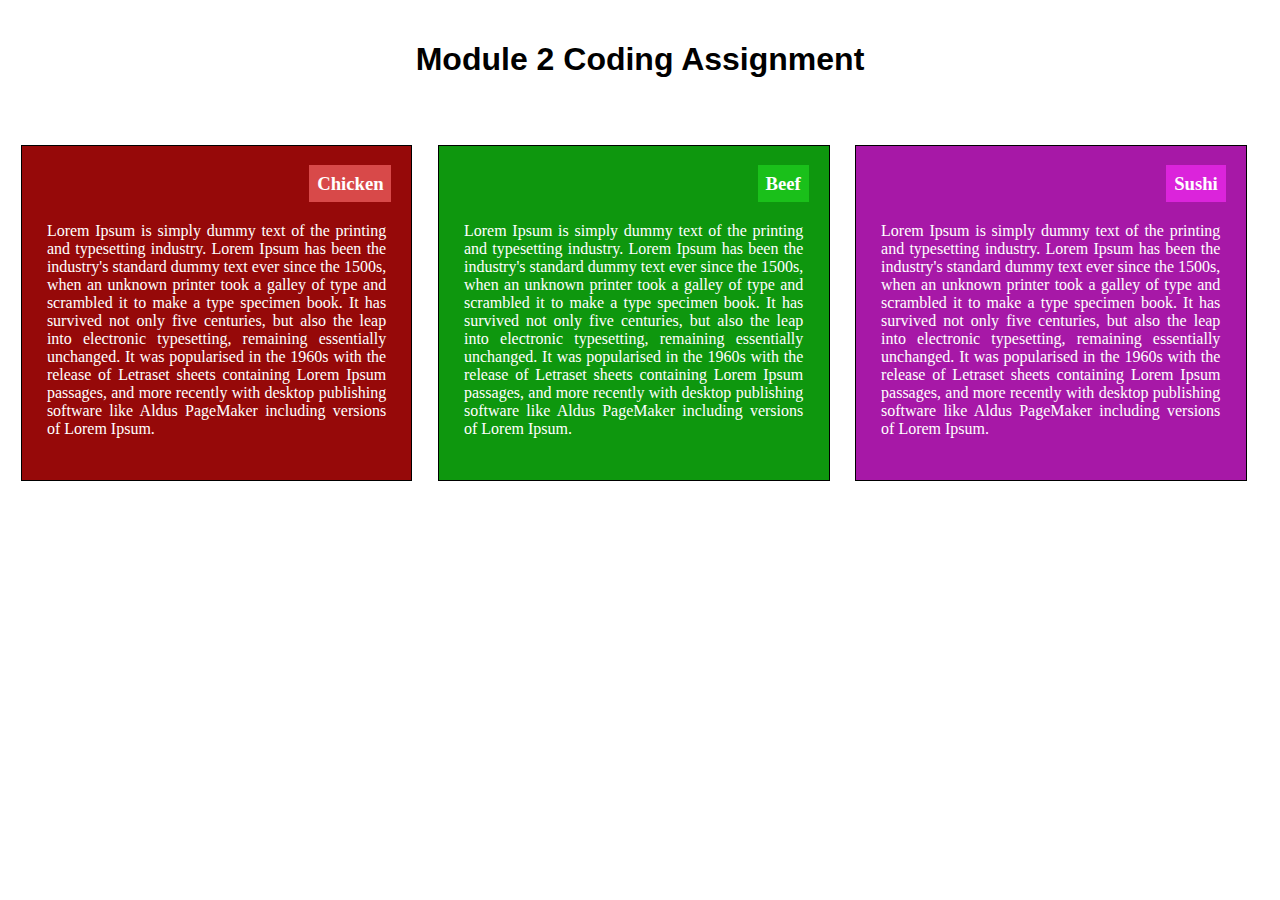
<file: module2-solution/index.html>
<!DOCTYPE html>
<html>
<head>
<link rel="stylesheet" href="css/style.css">
<meta name="viewport" content="width=device-width, initial-scale=1">

    <title>Module 2 Coding Assignment</title>
</head>
<body>

    <h1>Module 2 Coding Assignment</h1>

    <div class="container">
        <div class="row">
            <section class="section1">
            <h3>Chicken</h3>
                <p>Lorem Ipsum is simply dummy text of the printing and typesetting industry. 
                Lorem Ipsum has been the industry's standard dummy text ever since the 1500s, 
                when an unknown printer took a galley of type and scrambled it to make a type specimen book. 
                It has survived not only five centuries, but also the leap into electronic typesetting, 
                remaining essentially unchanged. It was popularised in the 1960s with the release of Letraset 
                sheets containing Lorem Ipsum passages, and more recently with desktop publishing software like Aldus 
                PageMaker including versions of Lorem Ipsum.</p>
            </section>

            <section class="section2">
            <h3>Beef</h3>
                <p>Lorem Ipsum is simply dummy text of the printing and typesetting industry. 
                Lorem Ipsum has been the industry's standard dummy text ever since the 1500s, 
                when an unknown printer took a galley of type and scrambled it to make a type specimen book. 
                It has survived not only five centuries, but also the leap into electronic typesetting, 
                remaining essentially unchanged. It was popularised in the 1960s with the release of Letraset 
                sheets containing Lorem Ipsum passages, and more recently with desktop publishing software like Aldus 
                PageMaker including versions of Lorem Ipsum.</p>
            </section>

            <section class="section3">
            <h3>Sushi</h3>
                <p>Lorem Ipsum is simply dummy text of the printing and typesetting industry. 
                Lorem Ipsum has been the industry's standard dummy text ever since the 1500s, 
                when an unknown printer took a galley of type and scrambled it to make a type specimen book. 
                It has survived not only five centuries, but also the leap into electronic typesetting, 
                remaining essentially unchanged. It was popularised in the 1960s with the release of Letraset 
                sheets containing Lorem Ipsum passages, and more recently with desktop publishing software like Aldus 
                PageMaker including versions of Lorem Ipsum.</p>
            </section>
        </div>
    </div>

</body>
</html>
</file>
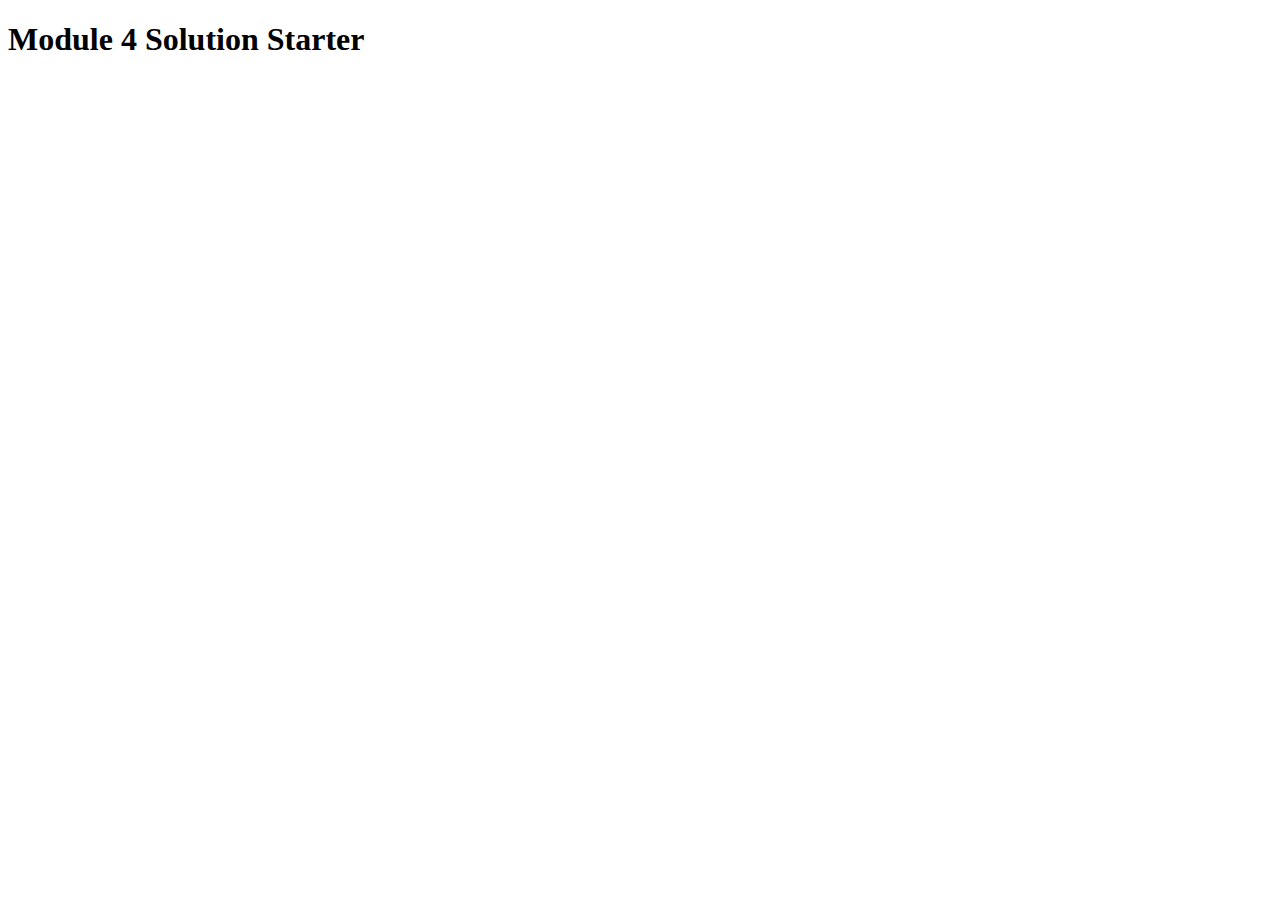
<file: module4-solution/index.html>
<!DOCTYPE html>
<html>
<head>
  <meta charset="utf-8">
  <title>Module 4 Solution Starter</title>
  <script>
    var names = []; // DO NOT REMOVE
  </script>
  <script src="js/SpeakHello.js"></script>
  <script src="js/SpeakGoodBye.js"></script>
  <script src="js/script.js"></script>
</head>
<body>
  <h1>Module 4 Solution Starter</h1>
</body>
</html>
</file>
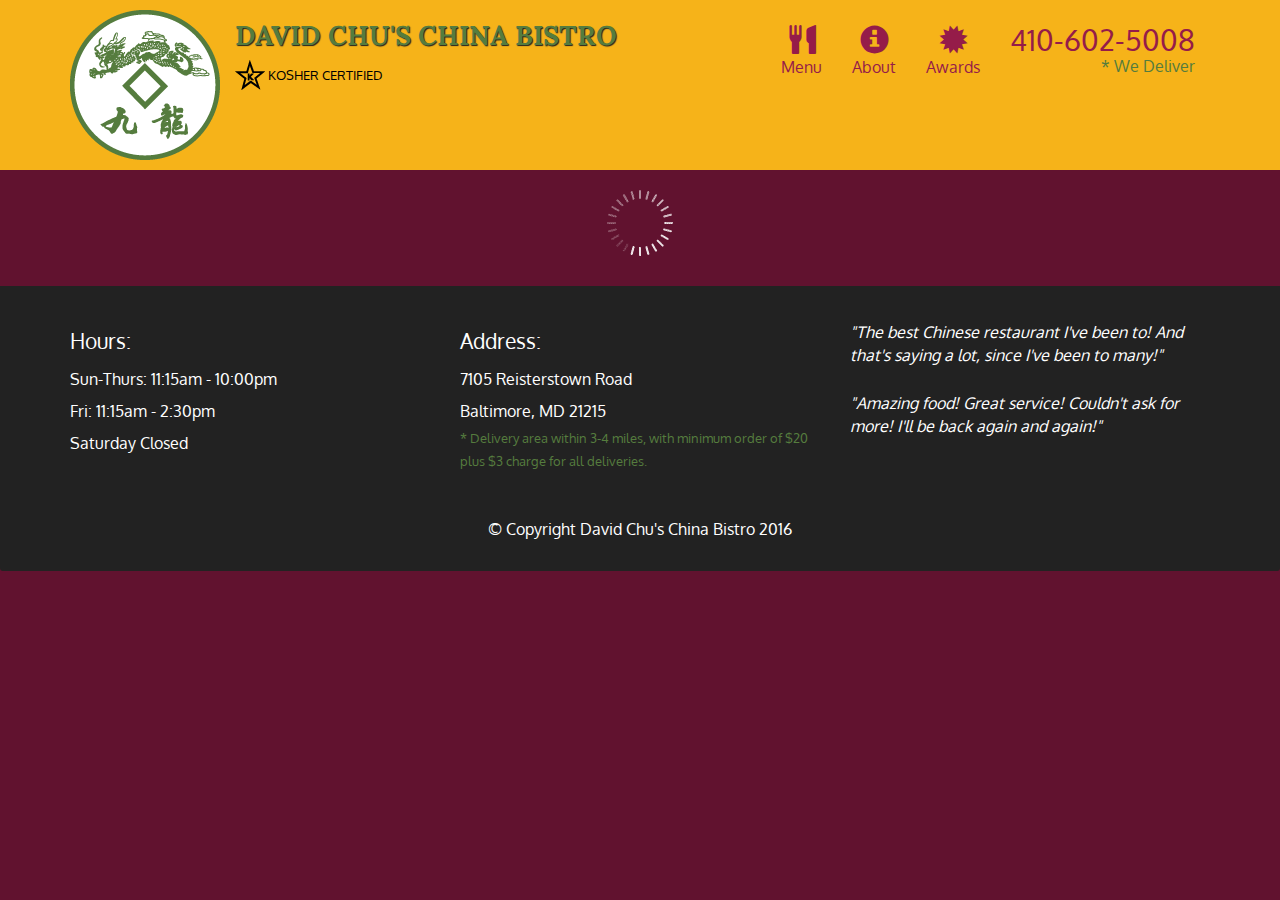
<file: module5-solution/index.html>
<!doctype html>
<html lang="en">
  <head>
    <meta charset="utf-8">
    <meta http-equiv="X-UA-Compatible" content="IE=edge">
    <meta name="viewport" content="width=device-width, initial-scale=1">
    <title>David Chu's China Bistro</title>
    <link rel="stylesheet" href="css/bootstrap.min.css">
    <link rel="stylesheet" href="css/styles.css">
    <link href='https://fonts.googleapis.com/css?family=Oxygen:400,300,700' rel='stylesheet' type='text/css'>
    <link href='https://fonts.googleapis.com/css?family=Lora' rel='stylesheet' type='text/css'>
  </head>
<body>
  <header>
    <nav id="header-nav" class="navbar navbar-default">
      <div class="container">
        <div class="navbar-header">
          <a href="index.html" class="pull-left visible-md visible-lg">
            <div id="logo-img" alt="Logo image"></div>
          </a>

          <div class="navbar-brand">
            <a href="index.html"><h1>David Chu's China Bistro</h1></a>
            <p>
              <img src="images/star-k-logo.png" alt="Kosher certification">
              <span>Kosher Certified</span>
            </p>
          </div>

          <button id="navbarToggle" type="button" class="navbar-toggle collapsed" data-toggle="collapse" data-target="#collapsable-nav" aria-expanded="false">
            <span class="sr-only">Toggle navigation</span>
            <span class="icon-bar"></span>
            <span class="icon-bar"></span>
            <span class="icon-bar"></span>
          </button>
        </div>
        
        <div id="collapsable-nav" class="collapse navbar-collapse">
           <ul id="nav-list" class="nav navbar-nav navbar-right">
            <li id="navHomeButton" class="visible-xs active">
              <a href="index.html">
                <span class="glyphicon glyphicon-home"></span> Home</a>
            </li>
            <li id="navMenuButton">
              <a href="#" onclick="$dc.loadMenuCategories();">
                <span class="glyphicon glyphicon-cutlery"></span><br class="hidden-xs"> Menu</a>
            </li>
            <li>
              <a href="#">
                <span class="glyphicon glyphicon-info-sign"></span><br class="hidden-xs"> About</a>
            </li>
            <li>
              <a href="#">
                <span class="glyphicon glyphicon-certificate"></span><br class="hidden-xs"> Awards</a>
            </li>
            <li id="phone" class="hidden-xs">
              <a href="tel:410-602-5008">
                <span>410-602-5008</span></a><div>* We Deliver</div>
            </li>
          </ul><!-- #nav-list -->
        </div><!-- .collapse .navbar-collapse -->
      </div><!-- .container -->
    </nav><!-- #header-nav -->
  </header>

  <div id="call-btn" class="visible-xs">
    <a class="btn" href="tel:410-602-5008">
    <span class="glyphicon glyphicon-earphone"></span>
    410-602-5008
    </a>
  </div>
  <div id="xs-deliver" class="text-center visible-xs">* We Deliver</div>

  <div id="main-content" class="container"></div>

  <footer class="panel-footer">
    <div class="container">
      <div class="row">
        <section id="hours" class="col-sm-4">
          <span>Hours:</span><br>
          Sun-Thurs: 11:15am - 10:00pm<br>
          Fri: 11:15am - 2:30pm<br>
          Saturday Closed
          <hr class="visible-xs">
        </section>
        <section id="address" class="col-sm-4">
          <span>Address:</span><br>
          7105 Reisterstown Road<br>
          Baltimore, MD 21215
          <p>* Delivery area within 3-4 miles, with minimum order of $20 plus $3 charge for all deliveries.</p>
          <hr class="visible-xs">
        </section>
        <section id="testimonials" class="col-sm-4">
          <p>"The best Chinese restaurant I've been to! And that's saying a lot, since I've been to many!"</p>
          <p>"Amazing food! Great service! Couldn't ask for more! I'll be back again and again!"</p>
        </section>
      </div>
      <div class="text-center">&copy; Copyright David Chu's China Bistro 2016</div>
    </div>
  </footer>

  <!-- jQuery (Bootstrap JS plugins depend on it) -->
  <script src="js/jquery-2.1.4.min.js"></script>
  <script src="js/bootstrap.min.js"></script>
  <script src="js/ajax-utils.js"></script>
  <script src="js/script.js"></script>
</body>
</html>
</file>
<file: module2-solution/css/style.css>
.container {
    width: 100%;
    /* position: relative; */
}

p {
    text-align: justify;
    margin-top: 15%;
    font-family: Georgia, 'Times New Roman', Times, serif;
}

.section1 {
    background-color: rgb(150, 9, 9);
    box-sizing: border-box;
    position: relative;
    margin: 2% 1% 2% 1%;
    padding: 2%;
}
.section1 h3 {
    background-color: rgb(216, 73, 73);
    padding: 2%;
    font-family: Georgia, 'Times New Roman', Times, serif;
}

.section2 {
    background-color: rgb(14, 151, 14);
    box-sizing: border-box;
    position: relative;
    margin: 2% 1% 2% 1%;
    padding: 2%;
}
.section2 h3 {
    background-color: rgb(26, 192, 26);
    padding: 2%;
    font-family: Georgia, 'Times New Roman', Times, serif;
}

.section3 {
    background-color: rgb(167, 24, 167);
    box-sizing: border-box;
    position: relative;
    margin: 2% 1% 2% 1%;
    padding: 2%;
}
.section3 h3 {
    background-color: rgb(219, 36, 219);
    padding: 2%;
    font-family: Georgia, 'Times New Roman', Times, serif;
}

h1 {
    text-align: center;
    padding: 20px;
    font-family: 'Gill Sans', 'Gill Sans MT', Calibri, 'Trebuchet MS', sans-serif;
}

h3 {
    position: absolute;
    top:0;
    right:20px;
}

/* For desktop */
@media (min-width: 992px) {
    .section1 {
        color: white;
        float: left;
        width: 31%;
        border: 1px solid black;
    }

    .section2 {
        color: white;
        float: left;
        width: 31%;
        border: 1px solid black;
    }

    .section3 {
        color: white;
        float: left;
        width: 31%;
        border: 1px solid black;
    }
}

/* For tablet */
@media (min-width: 768px) and (max-width: 991px) {
    .section1 {
        color: white;
        float: left;
        width: 48%;
        border: 1px solid black;
    }

    .section2 {
        color: white;
        float: left;
        width: 48%;
        border: 1px solid black;
    }

    .section3 {
        color: white;
        clear: left;
        width: 98%;
        border: 1px solid black;
    }
}

/* For mobile */
@media (max-width: 767px) {
    .section1 {
        color: white;
        float: left;
        width: 96%;
        border: 1px solid black;
    }

    .section2 {
        color: white;
        float: left;
        clear:left;
        width: 96%;
        border: 1px solid black;
    }

    .section3 {
        color: white;
        float: left;
        clear:left;
        width: 96%;
        border: 1px solid black;
    }
}
</file>
<file: module5-solution/css/styles.css>
body {
  font-size: 16px;
  color: #fff;
  background-color: #61122f;
  font-family: 'Oxygen', sans-serif;
}

/** HEADER **/
#header-nav {
  background-color: #f6b319;
  border-radius: 0;
  border: 0;
}

#logo-img {
  background: url('../images/restaurant-logo_large.png') no-repeat;
  width: 150px;
  height: 150px;
  margin: 10px 15px 10px 0;
}

.navbar-brand {
  padding-top: 25px;
}
.navbar-brand h1 { /* Restaurant name */
  font-family: 'Lora', serif;
  color: #557c3e;
  font-size: 1.5em;
  text-transform: uppercase;
  font-weight: bold;
  text-shadow: 1px 1px 1px #222;
  margin-top: 0;
  margin-bottom: 0;
  line-height: .75;
}
.navbar-brand a:hover, .navbar-brand a:focus {
  text-decoration: none;
}
.navbar-brand p { /* Kosher cert */
  color: #000;
  text-transform: uppercase;
  font-size: .7em;
  margin-top: 15px;
}
.navbar-brand p span { /* Star-K */
  vertical-align: middle;
}

#nav-list {
  margin-top: 10px;
}
#nav-list a {
  color: #951C49;
  text-align: center;
}
#nav-list a:hover {
  background: #E7E7E7;
}
#nav-list a span {
  font-size: 1.8em;
}

#phone {
  margin-top: 5px;
}
#phone a { /* Phone number */
  text-align: right;
  padding-bottom: 0;
}
#phone div { /* We Deliver */
  color: #557c3e;
  text-align: right;
  padding-right: 15px;
}

.navbar-header button.navbar-toggle, .navbar-header .icon-bar {
  border: 1px solid #61122f;
}
.navbar-header button.navbar-toggle {
  clear: both;
  margin-top: -30px;
}
/* END HEADER */

/* FOOTER */
.panel-footer {
  margin-top: 30px;
  padding-top: 35px;
  padding-bottom: 30px;
  background-color: #222;
  border-top: 0;
}
.panel-footer div.row {
  margin-bottom: 35px;
}
#hours, #address {
  line-height: 2;
}
#hours > span, #address > span {
  font-size: 1.3em;
}
#address p {
  color: #557c3e;
  font-size: .8em;
  line-height: 1.8;
}
#testimonials {
  font-style: italic;
}
#testimonials p:nth-child(2) {
  margin-top: 25px;
}
/* END FOOTER */



/* HOME PAGE */
.container .jumbotron {
  box-shadow: 0 0 50px #3F0C1F;
  border: 2px solid #3F0C1F;
}

#menu-tile, #specials-tile, #map-tile {
  height: 250px;
  width: 100%;
  margin-bottom: 15px;
  position: relative;
  border: 2px solid #3F0C1F;
  overflow: hidden;
}
#menu-tile:hover, #specials-tile:hover, #map-tile:hover {
  box-shadow: 0 1px 5px 1px #cccccc;
}
#menu-tile {
  background: url('../images/menu-tile.jpg') no-repeat;
  background-position: center;
}
#specials-tile {
  background: url('../images/specials-tile.jpg') no-repeat;
  background-position: center;
}
#menu-tile span, #specials-tile span, #map-tile span {
  position: absolute;
  bottom: 0;
  right: 0;
  width: 100%;
  text-align: center;
  font-size: 1.6em;
  text-transform: uppercase;
  background-color: #000;
  color: #fff;
  opacity: .8;
}
/* END HOME PAGE */

/* MENU CATEGORIES PAGE */
.category-tile { 
  position: relative;
  border: 2px solid #3F0C1F;
  overflow: hidden;
  width: 200px;
  height: 200px;
  margin: 0 auto 15px;
}
.category-tile span {
  position: absolute;
  bottom: 0;
  right: 0;
  width: 100%;
  text-align: center;
  font-size: 1.2em;
  text-transform: uppercase;
  background-color: #000;
  color: #fff;
  opacity: .8;
}
.category-tile:hover {
  box-shadow: 0 1px 5px 1px #cccccc;
}

#menu-categories-title + div {
  margin-bottom: 50px;
}
/* END MENU CATEGORIES PAGE */

/* SINGLE CATEGORY PAGE */
.menu-item-tile {
  margin-bottom: 25px;
}
.menu-item-tile hr {
  width: 80%;
}
.menu-item-tile .menu-item-price {
  font-size: 1.1em;
  text-align: right;
  margin-top: -15px;
  margin-right: -15px;
}
.menu-item-tile .menu-item-price span {
  font-size: .6em;
}
.menu-item-photo {
  position: relative;
  border: 2px solid #3F0C1F; 
  overflow: hidden;
  padding: 0;
  margin-right: -15px;
  margin-left: auto;
  margin-bottom: 20px;
  max-width: 250px;
}
.menu-item-photo div {
  position: absolute;
  bottom: 0;
  right: 0;
  width: 80px;
  background-color: #557c3e;
  text-align: center;
}
.menu-item-description {
  padding-right: 30px;
}
h3.menu-item-title {
  margin: 0 0 10px;
}
.menu-item-details {
  font-size: .9em;
  font-style: italic;
}
/* END SINGLE CATEGORY PAGE */


/********** Large devices only **********/
@media (min-width: 1200px) {
  .container .jumbotron {
    background: url('../images/jumbotron_1200.jpg') no-repeat;
    height: 675px;
  }
}

/********** Medium devices only **********/
@media (min-width: 992px) and (max-width: 1199px) {
  /* Header */
  #logo-img {
    background: url('../images/restaurant-logo_medium.png') no-repeat;
    width: 100px;
    height: 100px;
    margin: 5px 5px 5px 0;
  }
  /* End Header */

  /* Home Page */
  .container .jumbotron {
    background: url('../images/jumbotron_992.jpg') no-repeat;
    height: 558px;
  }
  /* End Home Page */
}

/********** Small devices only **********/
@media (min-width: 768px) and (max-width: 991px) {
  /* Home Page */
  .container .jumbotron {
    background: url('../images/jumbotron_768.jpg') no-repeat;
    height: 432px;
  }
  /* End Home Page */
}

/********** Extra small devices only **********/
@media (max-width: 767px) {
  /* Header */
  .navbar-brand {
    padding-top: 10px;
    height: 80px;
  }
  .navbar-brand h1 { /* Restaurant name */
    padding-top: 10px;
    font-size: 5vw; /* 1vw = 1% of viewport width */
  }
  .navbar-brand p { /* Kosher cert */
    font-size: .6em;
    margin-top: 12px;
  }
  .navbar-brand p img { /* Star-K */
    height: 20px;
  }

  #collapsable-nav a { /* Collapsed nav menu text */
    font-size: 1.2em;
  }
  #collapsable-nav a span { /* Collapsed nav menu glyph */
    font-size: 1em;
    margin-right: 5px;
  }

  #call-btn > a {
    font-size: 1.5em;
    display: block;
    margin: 0 20px;
    padding: 10px;
    border: 2px solid #fff;
    background-color: #f6b319;
    color: #951c49;
  }
  #xs-deliver {
    margin-top: 5px;
    font-size: .7em;
    letter-spacing: .1em;
    text-transform: uppercase;
  }
  /* End Header */

  /* Footer */
  .panel-footer section {
    margin-bottom: 30px;
    text-align: center;
  }
  .panel-footer section:nth-child(3) {
    margin-bottom: 0; /* margin already exists on the whole row */
  }
  .panel-footer section hr {
    width: 50%;
  }
  /* End Footer */

  /* Home Page */
  .container .jumbotron {
    margin-top: 30px;
    padding: 0;
  }
  #menu-tile, #specials-tile {
    width: 360px;
    margin: 0 auto 15px;
  }

  .menu-item-photo {
    margin-right: auto;
  }
  .menu-item-tile .menu-item-price {
    text-align: center;
  }
  .menu-item-description {
    text-align: center;;
  }
}


/********** Super extra small devices Only :-) (e.g., iPhone 4) **********/
@media (max-width: 479px) {
  /* Header */
  .navbar-brand h1 { /* Restaurant name */
    padding-top: 5px;
    font-size: 6vw;
  }
  /* End Header */
  
  /* Home page */
  #menu-tile, #specials-tile {
    width: 280px;
    margin: 0 auto 15px;
  }

  .col-xxs-12 {
    position: relative;
    min-height: 1px;
    padding-right: 15px;
    padding-left: 15px;
    float: left;
    width: 100%;
  }
}
</file>
